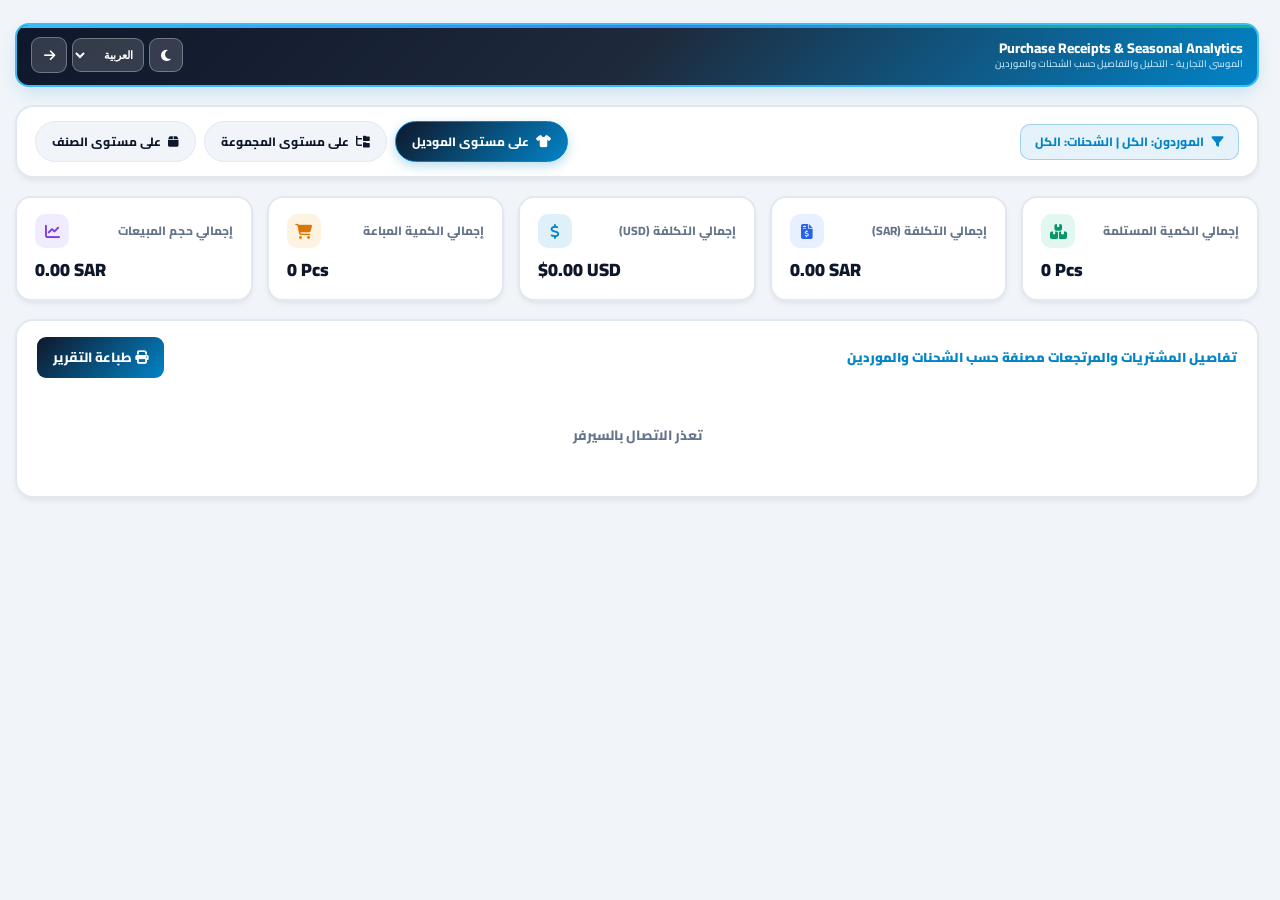
<file: purchases-analytics.html>
<!DOCTYPE html>
<html lang="ar" dir="rtl" id="htmlRoot">
<head>
    <link rel="manifest" href="./manifest.json">
    <meta charset="UTF-8">
    <meta name="viewport" content="width=device-width, initial-scale=1.0, maximum-scale=1.0, user-scalable=no">
    <title data-i18n="page_title">تحليل الشحنات والمشتريات - الموسى التجارية</title>
    <link href="https://fonts.googleapis.com/css2?family=Cairo:wght@400;600;700;800;900&display=swap" rel="stylesheet">
    <link rel="stylesheet" href="https://cdnjs.cloudflare.com/ajax/libs/font-awesome/6.4.0/css/all.min.css">
    <link rel="stylesheet" href="style.css?v=2026.32">

    <style>
        .main-container {
            width: 100%;
            max-width: 1380px;
            margin: 0 auto;
            padding: 0 15px;
        }

        header {
            display: flex !important;
            flex-direction: row !important;
            justify-content: space-between !important;
            align-items: center !important;
            flex-wrap: nowrap !important;
            gap: 6px !important;
            margin-bottom: 18px !important;
            padding: 12px 14px !important;
            background: linear-gradient(135deg, #0f172a 0%, #1e293b 50%, #0284c7 100%) !important;
            color: #ffffff !important;
            border-radius: 14px !important;
            box-shadow: 0 8px 20px -4px rgba(2, 132, 199, 0.2);
            border: 2px solid #38bdf8 !important;
            position: relative;
            overflow: hidden;
        }

        header::before {
            content: '';
            position: absolute;
            top: 0; left: 0; right: 0;
            height: 3px;
            background: linear-gradient(90deg, #38bdf8, #3b82f6, #10b981);
        }

        .header-title-box { flex: 1 1 auto !important; min-width: 0 !important; }
        .header-title-box h1 {
            font-size: 14px !important;
            color: #ffffff !important;
            font-weight: 800;
            white-space: nowrap !important;
            overflow: hidden !important;
            text-overflow: ellipsis !important;
            margin: 0 !important;
            line-height: 1.3;
        }
        .header-title-box p {
            font-size: 9.5px !important;
            color: #bae6fd !important;
            margin: 0 !important;
            font-weight: 600;
            white-space: nowrap !important;
            overflow: hidden !important;
            text-overflow: ellipsis !important;
        }

        .header-left-group {
            display: flex !important;
            align-items: center !important;
            gap: 5px !important;
            flex-shrink: 0 !important;
        }

        .action-btn-icon {
            background: rgba(255, 255, 255, 0.15) !important;
            border: 1.5px solid rgba(255, 255, 255, 0.3) !important;
            width: 34px !important;
            height: 34px !important;
            border-radius: 9px !important;
            cursor: pointer;
            font-size: 13px !important;
            color: #ffffff !important;
            text-decoration: none;
            display: flex !important;
            align-items: center !important;
            justify-content: center !important;
            transition: all 0.25s;
        }
        .action-btn-icon:hover {
            background: rgba(255, 255, 255, 0.28) !important;
            transform: translateY(-2px);
        }

        .lang-select {
            background: rgba(255, 255, 255, 0.15) !important;
            border: 1.5px solid rgba(255, 255, 255, 0.3) !important;
            padding: 0 6px !important;
            border-radius: 9px !important;
            font-size: 10.5px !important;
            font-weight: 700;
            cursor: pointer;
            color: #ffffff !important;
            outline: none;
            height: 34px !important;
        }
        .lang-select option { background: #1e293b; color: #ffffff; }

        .filter-bar {
            background: var(--bg-card);
            border: 2px solid var(--border);
            border-radius: 18px;
            padding: 14px 18px;
            margin-bottom: 18px;
            box-shadow: var(--shadow);
            display: flex;
            gap: 12px;
            align-items: center;
            justify-content: space-between;
            flex-wrap: wrap;
        }

        .info-pill-box {
            font-size: 12px;
            font-weight: 800;
            color: #0284c7;
            background: rgba(2, 132, 199, 0.1);
            padding: 8px 14px;
            border-radius: 10px;
            border: 1.5px solid rgba(2, 132, 199, 0.3);
            display: flex;
            align-items: center;
            gap: 8px;
        }

        .view-tabs {
            display: flex;
            gap: 8px;
            flex-wrap: wrap;
            align-items: center;
        }

        .view-tab-btn {
            border: 1.5px solid var(--border);
            background: var(--bg-body);
            color: var(--text-main);
            padding: 8px 16px;
            border-radius: 50px;
            font-family: 'Cairo', sans-serif;
            font-size: 12px;
            font-weight: 800;
            cursor: pointer;
            display: inline-flex;
            align-items: center;
            gap: 7px;
            transition: all 0.2s ease;
        }
        .view-tab-btn:hover { border-color: #0284c7; transform: translateY(-1px); }
        .view-tab-btn.active {
            background: linear-gradient(135deg, #0f172a 0%, #0284c7 100%);
            color: #ffffff;
            border-color: #0284c7;
            box-shadow: 0 4px 12px rgba(2, 132, 199, 0.28);
        }

        .kpi-grid {
            display: grid;
            grid-template-columns: repeat(auto-fit, minmax(200px, 1fr));
            gap: 14px;
            margin-bottom: 18px;
        }
        .kpi-card {
            background: var(--bg-card);
            border: 2px solid var(--border);
            border-radius: 16px;
            padding: 16px 18px;
            box-shadow: var(--shadow);
            display: flex;
            flex-direction: column;
            justify-content: space-between;
        }
        .kpi-top { display: flex; justify-content: space-between; align-items: center; margin-bottom: 8px; }
        .kpi-title { font-size: 12px; font-weight: 800; color: var(--text-muted); }
        .kpi-icon { width: 34px; height: 34px; border-radius: 10px; display: flex; align-items: center; justify-content: center; font-size: 15px; }
        .kpi-value { font-size: 18px; font-weight: 900; color: var(--text-main); direction: ltr; text-align: inherit; }

        .table-wrapper {
            background: var(--bg-card);
            border: 2px solid var(--border);
            border-radius: 18px;
            padding: 16px;
            box-shadow: var(--shadow);
            overflow-x: auto;
            margin-bottom: 30px;
        }

        /* مربعات المستندات وزر الكل */
        .doc-cards-grid {
            display: flex;
            flex-wrap: wrap;
            gap: 10px;
            margin-bottom: 16px;
            align-items: stretch;
        }
        .doc-all-card {
            background: var(--bg-body);
            border: 1.5px solid var(--border);
            border-radius: 11px;
            padding: 9px 16px;
            cursor: pointer;
            transition: all 0.2s ease;
            display: flex;
            align-items: center;
            justify-content: center;
            gap: 8px;
            font-size: 12.5px;
            font-weight: 900;
            color: var(--text-main);
        }
        .doc-all-card:hover {
            border-color: #0284c7;
            transform: translateY(-2px);
        }
        .doc-all-card.active-doc {
            background: linear-gradient(135deg, #0f172a 0%, #0284c7 100%);
            color: #ffffff;
            border-color: #0284c7;
            box-shadow: 0 4px 10px rgba(2, 132, 199, 0.22);
        }

        .doc-mini-card {
            background: var(--bg-body);
            border: 1.5px solid var(--border);
            border-radius: 11px;
            padding: 9px 13px;
            min-width: 175px;
            cursor: pointer;
            transition: all 0.2s ease;
            display: flex;
            flex-direction: column;
            gap: 4px;
        }
        .doc-mini-card:hover {
            border-color: #0284c7;
            transform: translateY(-2px);
        }
        .doc-mini-card.active-doc {
            border-color: #0284c7;
            background: rgba(2, 132, 199, 0.12);
            box-shadow: 0 4px 10px rgba(2, 132, 199, 0.18);
        }
        .doc-mini-card.is-return-card {
            border-color: rgba(220, 38, 38, 0.45);
            background: rgba(239, 68, 68, 0.05);
        }
        .doc-mini-card.is-return-card.active-doc {
            border-color: #dc2626;
            background: rgba(239, 68, 68, 0.14);
        }
        .doc-card-id {
            font-size: 12px;
            font-weight: 900;
            color: var(--text-main);
        }
        .doc-card-meta {
            display: flex;
            align-items: center;
            justify-content: space-between;
            gap: 8px;
            font-size: 11px;
            font-weight: 800;
            color: var(--text-muted);
        }

        /* شريط التابات السفلي: الكل + اسم كل مستند */
        .doc-filter-tabs {
            display: flex;
            flex-wrap: wrap;
            gap: 8px;
            margin-top: 16px;
            padding-top: 14px;
            border-top: 1.5px solid var(--border);
            align-items: center;
        }
        .doc-tab-pill {
            border: 1.5px solid var(--border);
            background: var(--bg-body);
            color: var(--text-main);
            padding: 7px 14px;
            border-radius: 10px;
            font-family: 'Cairo', sans-serif;
            font-size: 11.5px;
            font-weight: 850;
            cursor: pointer;
            display: inline-flex;
            align-items: center;
            gap: 6px;
            transition: all 0.2s ease;
        }
        .doc-tab-pill:hover { border-color: #0284c7; }
        .doc-tab-pill.active {
            background: linear-gradient(135deg, #0f172a 0%, #0284c7 100%);
            color: #ffffff;
            border-color: #0284c7;
        }
        .doc-tab-pill.return-tab:not(.active) {
            border-color: rgba(220, 38, 38, 0.45);
            color: #dc2626;
        }

        .badge-type-purchase {
            background: rgba(16, 185, 129, 0.15);
            color: #059669;
            padding: 2px 7px;
            border-radius: 6px;
            font-size: 10px;
            font-weight: 900;
        }
        .badge-type-return {
            background: rgba(239, 68, 68, 0.15);
            color: #dc2626;
            padding: 2px 7px;
            border-radius: 6px;
            font-size: 10px;
            font-weight: 900;
        }

        .report-table { width: 100%; border-collapse: collapse; font-size: 12.5px; min-width: 900px; margin-top: 8px; }
        .report-table th, .report-table td { padding: 11px 14px; border-bottom: 1.5px solid var(--border); text-align: start; color: var(--text-main); }
        .report-table th { background: var(--bg-body); font-weight: 850; color: var(--text-muted); }

        .return-item-row {
            background: rgba(239, 68, 68, 0.05) !important;
        }

        .badge-return-tag {
            background: rgba(239, 68, 68, 0.14);
            color: #dc2626;
            padding: 2px 8px;
            border-radius: 6px;
            font-size: 10.5px;
            font-weight: 850;
            border: 1px solid rgba(239, 68, 68, 0.3);
            margin-inline-start: 6px;
            display: inline-flex;
            align-items: center;
            gap: 4px;
        }

        .supplier-subtotal-row {
            background: rgba(16, 185, 129, 0.08) !important;
            font-weight: 900 !important;
            color: #059669 !important;
            border-bottom: 2px solid #10b981 !important;
        }

        .colins-net-card {
            margin-top: 18px;
            background: linear-gradient(135deg, rgba(2, 132, 199, 0.09) 0%, rgba(16, 185, 129, 0.12) 100%);
            border: 2px solid #0284c7;
            border-radius: 14px;
            padding: 14px 18px;
        }
        .colins-net-title {
            font-size: 14px;
            font-weight: 900;
            color: #0f172a;
            margin-bottom: 10px;
            display: flex;
            align-items: center;
            gap: 8px;
        }
        [data-theme="dark"] .colins-net-title { color: #e2e8f0; }

        .colins-net-grid {
            display: grid;
            grid-template-columns: repeat(auto-fit, minmax(180px, 1fr));
            gap: 10px;
        }
        .colins-net-box {
            background: var(--bg-card);
            border: 1.5px solid var(--border);
            border-radius: 10px;
            padding: 10px 12px;
        }
        .colins-net-lbl { font-size: 11px; font-weight: 800; color: var(--text-muted); }
        .colins-net-val { font-size: 15px; font-weight: 900; color: #0284c7; margin-top: 3px; direction: ltr; text-align: start; }

        .badge-qty {
            background: rgba(16, 185, 129, 0.15);
            color: #059669;
            padding: 4px 10px;
            border-radius: 8px;
            font-weight: 850;
            font-size: 11.5px;
            border: 1px solid rgba(16, 185, 129, 0.3);
            display: inline-block;
        }
        .badge-qty.negative {
            background: rgba(239, 68, 68, 0.14);
            color: #dc2626;
            border-color: rgba(239, 68, 68, 0.3);
        }
        .status-box { text-align: center; padding: 35px; color: var(--text-muted); font-size: 13.5px; font-weight: 800; }

        #pdfPrintContainer { display: none; }

        @media print {
            @page {
                size: A4 landscape;
                margin: 6mm 8mm 10mm 8mm;
                @bottom-right {
                    content: "صفحة " counter(page) " من " counter(pages);
                    font-family: 'Cairo', sans-serif;
                    font-size: 9px;
                    font-weight: 700;
                    color: #475569;
                }
                @bottom-left {
                    content: "شركة محمد عبد الله الموسى التجارية";
                    font-family: 'Cairo', sans-serif;
                    font-size: 9px;
                    font-weight: 700;
                    color: #475569;
                }
            }

            body { background: #ffffff !important; color: #0f172a !important; -webkit-print-color-adjust: exact !important; print-color-adjust: exact !important; margin: 0 !important; padding: 0 !important; }
            .main-container { display: none !important; }
            #pdfPrintContainer { display: block !important; width: 100% !important; font-family: 'Cairo', sans-serif !important; direction: rtl; }

            .pdf-header {
                display: flex;
                justify-content: space-between;
                align-items: center;
                border-bottom: 2px solid #1e293b;
                padding-bottom: 4px;
                margin-bottom: 6px;
                width: 100%;
            }
            .pdf-header-right { flex: 1.2; text-align: start; }
            .pdf-header-center { flex: 1; text-align: center; }
            .pdf-header-left { flex: 1.2; text-align: end; font-size: 9.5px; color: #334155; font-weight: 700; }

            .pdf-logo-img { height: 60px; width: auto; object-fit: contain; display: inline-block; }
            .pdf-report-title { font-size: 14px; font-weight: 900; color: #0f172a; margin: 0; }
            .pdf-report-subtitle { font-size: 9.5px; font-weight: 700; color: #334155; margin: 1px 0 0 0; }
            
            .pdf-kpi-row { display: flex; gap: 8px; margin-bottom: 6px; }
            .pdf-kpi-box {
                flex: 1;
                border: 1.5px solid #64748b;
                border-radius: 4px;
                padding: 4px 8px;
                background: #f8fafc !important;
            }
            .pdf-kpi-lbl { font-size: 8.5px; color: #475569; font-weight: 800; }
            .pdf-kpi-val { font-size: 11.5px; color: #0f172a; font-weight: 900; margin-top: 1px; }

            .pdf-table { width: 100%; border-collapse: collapse; font-size: 8.5px; margin-bottom: 6px; }
            
            .pdf-table th {
                background: #1e293b !important;
                color: #ffffff !important;
                font-weight: 800;
                padding: 4px 5px;
                border: 1px solid #1e293b;
                text-align: start;
            }
            .pdf-table td {
                padding: 3px 5px;
                border: 1px solid #94a3b8;
                color: #0f172a;
                font-weight: 700;
            }
            
            .pdf-group-card-header {
                background: #f1f5f9 !important;
                color: #0f172a !important;
                font-weight: 900 !important;
                font-size: 9px !important;
                padding: 4px 7px;
                border: 1px solid #64748b;
                text-align: right;
                margin-top: 6px;
            }

            .pdf-return-row td {
                background: #fef2f2 !important;
                color: #991b1b !important;
            }

            .pdf-doc-subtotal-row td {
                background: #f0f9ff !important;
                color: #0c4a6e !important;
                font-weight: 900 !important;
                border-top: 1.5px solid #0284c7 !important;
                border-bottom: 1.5px solid #0284c7 !important;
            }

            .pdf-subtotal-row td {
                background: #ecfdf5 !important;
                color: #064e3b !important;
                font-weight: 900 !important;
                border-top: 1.5px solid #059669 !important;
                border-bottom: 1.5px solid #059669 !important;
            }

            .pdf-colins-net-row td {
                background: #eff6ff !important;
                color: #1e3a8a !important;
                font-weight: 900 !important;
                font-size: 9.5px !important;
                border-top: 2px solid #0284c7 !important;
                border-bottom: 2px solid #0284c7 !important;
                padding: 5px 6px !important;
            }

            .pdf-grand-total-row td {
                background: #e2e8f0 !important;
                font-weight: 900 !important;
                font-size: 9.5px !important;
                color: #0f172a !important;
                border-top: 2px solid #0f172a !important;
                border-bottom: 2px solid #0f172a !important;
                padding: 5px 6px !important;
            }

            .pdf-signatures-section {
                display: flex;
                justify-content: space-between;
                margin-top: 12px;
                padding-top: 6px;
                border-top: 1.5px dashed #64748b;
                page-break-inside: avoid;
            }
            .pdf-sig-box { flex: 1; text-align: center; padding: 0 8px; }
            .pdf-sig-title { font-size: 10px; font-weight: 900; color: #0f172a; margin-bottom: 14px; }
            .pdf-sig-line { border-top: 1.5px solid #334155; width: 80%; margin: 0 auto; }
            .pdf-sig-name { font-size: 8px; color: #475569; margin-top: 2px; font-weight: 700; }
        }
    </style>
</head>
<body data-theme="light">

<div class="main-container">
    <header>
        <div class="header-title-box">
            <h1 data-i18n="header_title">Purchase Receipts & Seasonal Analytics</h1>
            <p data-i18n="header_subtitle">الموسى التجارية - التحليل والتفاصيل حسب الشحنات والموردين</p>
        </div>
        <div class="header-left-group">
            <button class="action-btn-icon" id="themeToggleBtn" onclick="toggleTheme()" title="تغيير المظهر">
                <i class="fa-solid fa-moon" id="themeIcon"></i>
            </button>
            <select id="langSelect" class="lang-select" onchange="changeLanguage(this.value)">
                <option value="ar">العربية</option>
                <option value="en">English</option>
            </select>
            <a href="purchases.html" class="action-btn-icon" title="الرجوع للقائمة">
                <i class="fa-solid fa-arrow-right"></i>
            </a>
        </div>
    </header>

    <div class="filter-bar">
        <div class="info-pill-box" id="infoPillsBox">
            <i class="fa-solid fa-filter"></i>
            <span id="headerFilterSummary">جاري تحميل الشحنات المحددة...</span>
        </div>

        <div class="view-tabs">
            <button class="view-tab-btn active" data-view="variants" onclick="changeViewType('variants')">
                <i class="fa-solid fa-shirt"></i>
                <span data-i18n="opt_model">على مستوى الموديل</span>
            </button>
            <button class="view-tab-btn" data-view="groups" onclick="changeViewType('groups')">
                <i class="fa-solid fa-folder-tree"></i>
                <span data-i18n="opt_group">على مستوى المجموعة</span>
            </button>
            <button class="view-tab-btn" data-view="items" onclick="changeViewType('items')">
                <i class="fa-solid fa-box"></i>
                <span data-i18n="opt_item">على مستوى الصنف</span>
            </button>
        </div>
    </div>

    <!-- شبكة الإجماليات -->
    <div class="kpi-grid" id="kpiGrid">
        <div class="kpi-card">
            <div class="kpi-top">
                <span class="kpi-title" data-i18n="kpi_received">إجمالي الكمية المستلمة</span>
                <div class="kpi-icon" style="background: rgba(16, 185, 129, 0.12); color: #059669;">
                    <i class="fa-solid fa-boxes-stacked"></i>
                </div>
            </div>
            <div class="kpi-value" id="kpiReceived">0 Pcs</div>
        </div>

        <div class="kpi-card">
            <div class="kpi-top">
                <span class="kpi-title" data-i18n="kpi_cost_sar">إجمالي التكلفة (SAR)</span>
                <div class="kpi-icon" style="background: rgba(59, 130, 246, 0.12); color: #2563eb;">
                    <i class="fa-solid fa-file-invoice-dollar"></i>
                </div>
            </div>
            <div class="kpi-value" id="kpiCostSar">0.00 SAR</div>
        </div>

        <div class="kpi-card">
            <div class="kpi-top">
                <span class="kpi-title" data-i18n="kpi_cost_usd">إجمالي التكلفة (USD)</span>
                <div class="kpi-icon" style="background: rgba(2, 132, 199, 0.12); color: #0284c7;">
                    <i class="fa-solid fa-dollar-sign"></i>
                </div>
            </div>
            <div class="kpi-value" id="kpiCostUsd">$0.00 USD</div>
        </div>

        <div class="kpi-card">
            <div class="kpi-top">
                <span class="kpi-title" data-i18n="kpi_sold">إجمالي الكمية المباعة</span>
                <div class="kpi-icon" style="background: rgba(245, 158, 11, 0.12); color: #d97706;">
                    <i class="fa-solid fa-cart-shopping"></i>
                </div>
            </div>
            <div class="kpi-value" id="kpiSold">0 Pcs</div>
        </div>

        <div class="kpi-card">
            <div class="kpi-top">
                <span class="kpi-title" data-i18n="kpi_sales_vol">إجمالي حجم المبيعات</span>
                <div class="kpi-icon" style="background: rgba(139, 92, 246, 0.12); color: #7c3aed;">
                    <i class="fa-solid fa-chart-line"></i>
                </div>
            </div>
            <div class="kpi-value" id="kpiSalesVol">0.00 SAR</div>
        </div>
    </div>

    <!-- Table Section -->
    <div class="table-wrapper">
        <div style="display: flex; justify-content: space-between; align-items: center; margin-bottom: 12px; padding: 0 4px;">
            <span id="tableTitleSummary" style="font-size: 13px; font-weight: 900; color: #0284c7;">تفاصيل المشتريات والمرتجعات مصنفة حسب الشحنات والموردين</span>
            <button onclick="window.print()" style="background: linear-gradient(135deg, #0f172a 0%, #0284c7 100%); color: #fff; border: none; padding: 8px 16px; border-radius: 9px; font-family:'Cairo'; font-weight:800; cursor:pointer;">
                <i class="fa-solid fa-print"></i> <span id="printBtnLabel">طباعة التقرير</span>
            </button>
        </div>

        <div class="status-box" id="statusBox" data-i18n="status_loading">جاري جلب تفاصيل الشحنات والموردين من السيرفر...</div>
        
        <div id="shipmentDocsHeaderArea"></div>
        <div id="dynamicContentContainer"></div>
        <div id="colinsNetSummaryContainer"></div>
        <div id="docFilterTabsContainer"></div>
    </div>
</div>

<!-- حاوية الطباعة -->
<div id="pdfPrintContainer"></div>

<script>
    const translations = {
        ar: {
            page_title: "تحليل الشحنات والمشتريات - الموسى التجارية",
            header_title: "Purchase Receipts & Seasonal Analytics",
            header_subtitle: "الموسى التجارية - التحليل والتفاصيل حسب الشحنات والموردين",
            opt_model: "على مستوى الموديل",
            opt_group: "على مستوى المجموعة",
            opt_item: "على مستوى الصنف",
            kpi_received: "إجمالي الكمية المستلمة",
            kpi_cost_sar: "إجمالي التكلفة (SAR)",
            kpi_cost_usd: "إجمالي التكلفة (USD)",
            kpi_sold: "إجمالي الكمية المباعة",
            kpi_sales_vol: "إجمالي حجم المبيعات",
            status_loading: "جاري جلب تفاصيل الشحنات والموردين من السيرفر...",
            no_records: "لا توجد بيانات مسجلة لهذه الشحنات بالفلتر المحدد",
            error_server: "فشل جلب البيانات التفصيلية من السيرفر",
            error_connection: "تعذر الاتصال بالسيرفر",
            th_code: "الكود / المعرف",
            th_name: "الاسم / الوصف / المجموعة",
            th_received: "المستلم (Received)",
            th_cost_sar: "التكلفة (SAR)",
            th_cost_usd: "التكلفة (USD)",
            th_landed: "التكلفة النهائية (بعد الشحن)",
            th_sold: "المباع (Sold)",
            th_pct: "نسبة التصريف",
            th_sales_vol: "حجم المبيعات",
            pdf_report_title: "تقرير مشتريات ومرتجعات الموردين والشحنات",
            pdf_print_date: "تاريخ الطباعة:",
            sig_exec_mgr: "المدير التنفيذي",
            sig_acc_mgr: "مدير الحسابات",
            sig_sys_admin: "مسؤول النظام",
            sig_gen_mgr: "المدير العام",
            pdf_total_row: "الإجمالي العام",
            doc_total_label: "إجمالي المستند",
            supplier_total_label: "إجمالي المورد: ",
            return_badge: "Return",
            purchase_badge: "Purchase",
            colins_net_title: "صافي شحنة Colins (بعد المرتجعات)",
            colins_net_pdf_label: "صافي شحنة Colins (بعد المرتجعات):",
            all_docs_tab: "الكل",
            print_all_btn: "طباعة الكل",
            print_single_btn: "طباعة المستند المحدد"
        },
        en: {
            page_title: "Purchase & Shipment Analytics - Almoosa Trading",
            header_title: "Purchase Receipts & Seasonal Analytics",
            header_subtitle: "Almoosa Trading - Shipment & Supplier Breakdown",
            opt_model: "By Model",
            opt_group: "By Group",
            opt_item: "By Item",
            kpi_received: "Total Received Qty",
            kpi_cost_sar: "Total Cost (SAR)",
            kpi_cost_usd: "Total Cost (USD)",
            kpi_sold: "Total Sold Qty",
            kpi_sales_vol: "Total Sales Volume",
            status_loading: "Loading shipment details from server...",
            no_records: "No records found for these shipments",
            error_server: "Failed to fetch detailed data from server",
            error_connection: "Server connection error",
            th_code: "Code",
            th_name: "Name / Group",
            th_received: "Received Qty",
            th_cost_sar: "Cost (SAR)",
            th_cost_usd: "Cost (USD)",
            th_landed: "Final Cost (Landed)",
            th_sold: "Sold Qty",
            th_pct: "Sell-Through %",
            th_sales_vol: "Sales Volume",
            pdf_report_title: "Supplier & Shipment Purchases & Returns Report",
            pdf_print_date: "Print Date:",
            sig_exec_mgr: "Executive Manager",
            sig_acc_mgr: "Accounting Manager",
            sig_sys_admin: "System Administrator",
            sig_gen_mgr: "General Manager",
            pdf_total_row: "Grand Total",
            doc_total_label: "Document Total",
            supplier_total_label: "Supplier Total: ",
            return_badge: "Return",
            purchase_badge: "Purchase",
            colins_net_title: "Net Colins Shipment (After Returns)",
            colins_net_pdf_label: "Net Colins Shipment (After Returns):",
            all_docs_tab: "ALL",
            print_all_btn: "Print All",
            print_single_btn: "Print Selected Doc"
        }
    };

    const CONFIG = {
        serverUrl: "https://87-237-225-155.nip.io",
        apiKey: "6f039a5a6130b79",
        apiSecret: "9e6d920a8fda252"
    };

    const urlParams = new URLSearchParams(window.location.search);
    const shipmentsParam = urlParams.get('shipment') || '';
    const suppliersParam = urlParams.get('supplier') || '';
    const brandParam = urlParams.get('brand') || '';
    const seasonParam = urlParams.get('season') || 'all';
    let currentViewType = urlParams.get('view_type') || 'variants';
    let selectedDocKey = 'ALL';

    let currentLang = localStorage.getItem('app_lang') || 'ar';
    let rawAnalyticsData = [];

    function isColinsRecord(item) {
        const b = (item.brand || '').toLowerCase();
        const s = (item.supplier || '').toLowerCase();
        const sc = (item.supplier_code || '').toLowerCase();
        return b.includes('colins') || s.includes('colins') || sc.includes('colins');
    }

    function isReturnItem(item) {
        return item.is_return === 1 || item.is_return === true || parseFloat(item.received_qty || 0) < 0;
    }

    function getDocKey(item) {
        const retFlag = isReturnItem(item) ? 'RET' : 'PUR';
        return `${item.receipt_id || 'DOC'}|${retFlag}`;
    }

    document.addEventListener('DOMContentLoaded', () => {
        setLanguage(currentLang);
        const savedTheme = localStorage.getItem('app_theme') || 'light';
        document.documentElement.setAttribute('data-theme', savedTheme);
        document.body.setAttribute('data-theme', savedTheme);
        document.getElementById('themeIcon').className = savedTheme === 'dark' ? 'fa-solid fa-sun' : 'fa-solid fa-moon';
        
        document.querySelectorAll('.view-tab-btn').forEach(btn => {
            btn.classList.toggle('active', btn.getAttribute('data-view') === currentViewType);
        });

        const headerSummaryText = `الموردون: ${suppliersParam || 'الكل'} | الشحنات: ${shipmentsParam || 'الكل'}`;
        document.getElementById('headerFilterSummary').textContent = headerSummaryText;

        fetchAnalyticsData();
    });

    function changeViewType(viewType) {
        currentViewType = viewType;
        document.querySelectorAll('.view-tab-btn').forEach(btn => {
            btn.classList.toggle('active', btn.getAttribute('data-view') === viewType);
        });
        fetchAnalyticsData();
    }

    function selectDocumentTab(docKey) {
        selectedDocKey = docKey;
        renderView();
    }

    async function fetchAnalyticsData() {
        const statusBox = document.getElementById('statusBox');
        
        statusBox.style.display = 'block';
        statusBox.style.visibility = 'visible';
        statusBox.textContent = translations[currentLang].status_loading;
        document.getElementById('shipmentDocsHeaderArea').innerHTML = '';
        document.getElementById('dynamicContentContainer').innerHTML = '';
        document.getElementById('colinsNetSummaryContainer').innerHTML = '';
        document.getElementById('docFilterTabsContainer').innerHTML = '';

        try {
            const endpoint = `${CONFIG.serverUrl}/api/method/get_shipment_breakdown`;
            const response = await fetch(endpoint, {
                method: "POST",
                headers: {
                    "Content-Type": "application/json",
                    "Authorization": `token ${CONFIG.apiKey}:${CONFIG.apiSecret}`
                },
                body: JSON.stringify({
                    shipments: shipmentsParam,
                    supplier: suppliersParam,
                    brand: brandParam,
                    season: seasonParam,
                    view_type: currentViewType
                })
            });

            if (response.ok) {
                const json = await response.json();
                rawAnalyticsData = json.message || [];
                selectedDocKey = 'ALL';
                renderView();
            } else {
                statusBox.textContent = translations[currentLang].error_server;
            }
        } catch (err) {
            console.error(err);
            statusBox.textContent = translations[currentLang].error_connection;
        }
    }

    function renderView() {
        const statusBox = document.getElementById('statusBox');
        const headerArea = document.getElementById('shipmentDocsHeaderArea');
        const container = document.getElementById('dynamicContentContainer');
        const colinsContainer = document.getElementById('colinsNetSummaryContainer');
        const tabsContainer = document.getElementById('docFilterTabsContainer');
        const printBtnLabel = document.getElementById('printBtnLabel');
        const t = translations[currentLang];

        if (rawAnalyticsData.length === 0) {
            headerArea.innerHTML = '';
            container.innerHTML = '';
            colinsContainer.innerHTML = '';
            tabsContainer.innerHTML = '';
            statusBox.style.display = 'block';
            statusBox.textContent = t.no_records;
            return;
        }

        statusBox.style.display = 'none';

        const docsMap = {};
        const masterShipmentsSet = new Set();

        rawAnalyticsData.forEach(r => {
            if (r.shipment_number) masterShipmentsSet.add(r.shipment_number);

            const dKey = getDocKey(r);
            if (!docsMap[dKey]) {
                docsMap[dKey] = {
                    key: dKey,
                    receipt_id: r.receipt_id || '-',
                    shipment_number: r.shipment_number || '-',
                    supplier: r.supplier || '-',
                    posting_date: r.posting_date || '-',
                    isReturn: isReturnItem(r)
                };
            }
        });

        const docsList = Object.values(docsMap);
        if (selectedDocKey !== 'ALL' && !docsMap[selectedDocKey]) {
            selectedDocKey = 'ALL';
        }

        if (printBtnLabel) {
            printBtnLabel.textContent = selectedDocKey === 'ALL' ? t.print_all_btn : `${t.print_single_btn} (${docsMap[selectedDocKey].receipt_id})`;
        }

        const activeData = selectedDocKey === 'ALL'
            ? rawAnalyticsData
            : rawAnalyticsData.filter(r => getDocKey(r) === selectedDocKey);

        const masterShipLabel = Array.from(masterShipmentsSet).join(' , ') || '-';

        // زر "الكل" بجانب مربعات المستندات
        let docCardsHtml = `
            <div class="doc-all-card ${selectedDocKey === 'ALL' ? 'active-doc' : ''}" onclick="selectDocumentTab('ALL')">
                <i class="fa-solid fa-layer-group"></i>
                <span>${t.all_docs_tab}</span>
            </div>
        `;

        docsList.forEach(d => {
            const isActive = selectedDocKey === d.key;
            const typeBadge = d.isReturn
                ? `<span class="badge-type-return">${t.return_badge}</span>`
                : `<span class="badge-type-purchase">${t.purchase_badge}</span>`;

            docCardsHtml += `
                <div class="doc-mini-card ${isActive ? 'active-doc' : ''} ${d.isReturn ? 'is-return-card' : ''}" onclick="selectDocumentTab('${d.key.replace(/'/g, "\\'")}')">
                    <div class="doc-card-id"><i class="fa-regular fa-file-lines"></i> ${d.receipt_id}</div>
                    <div class="doc-card-meta">
                        <span><i class="fa-regular fa-calendar"></i> ${d.posting_date}</span>
                        ${typeBadge}
                    </div>
                </div>
            `;
        });

        headerArea.innerHTML = `<div class="doc-cards-grid">${docCardsHtml}</div>`;

        let totalRec = 0, totalCostSar = 0, totalCostUsd = 0, totalLanded = 0, totalSold = 0, totalSalesVol = 0;
        let colinsRec = 0, colinsCostSar = 0, colinsCostUsd = 0, colinsLanded = 0;
        let hasColins = false;

        activeData.forEach(r => {
            const rec = parseFloat(r.received_qty || 0);
            const costSar = parseFloat(r.cost || 0);
            const costUsd = parseFloat(r.cost_usd || 0);
            const landed = parseFloat(r.landed_cost_total || 0);
            const sold = parseFloat(r.sold_qty || 0);
            const sVol = parseFloat(r.sales_vol || 0);

            totalRec += rec;
            totalCostSar += costSar;
            totalCostUsd += costUsd;
            totalLanded += landed;
            totalSold += sold;
            totalSalesVol += sVol;

            if (isColinsRecord(r)) {
                hasColins = true;
                colinsRec += rec;
                colinsCostSar += costSar;
                colinsCostUsd += costUsd;
                colinsLanded += landed;
            }
        });

        document.getElementById('kpiReceived').textContent = `${totalRec.toLocaleString('en-US')} Pcs`;
        document.getElementById('kpiCostSar').textContent = `${totalCostSar.toLocaleString('en-US', {minimumFractionDigits: 2, maximumFractionDigits: 2})} SAR`;
        document.getElementById('kpiCostUsd').textContent = `$${totalCostUsd.toLocaleString('en-US', {minimumFractionDigits: 2, maximumFractionDigits: 2})} USD`;
        document.getElementById('kpiSold').textContent = `${totalSold.toLocaleString('en-US')} Pcs`;
        document.getElementById('kpiSalesVol').textContent = `${totalSalesVol.toLocaleString('en-US', {minimumFractionDigits: 2, maximumFractionDigits: 2})} SAR`;

        const groupedByShipment = {};
        activeData.forEach(r => {
            const retFlag = isReturnItem(r) ? 'RET' : 'REC';
            const groupKey = `${r.shipment_number || 'بدون شحنة'}|${r.supplier || 'بدون مورد'}|${r.receipt_id || ''}|${r.posting_date || ''}|${retFlag}`;
            if (!groupedByShipment[groupKey]) {
                groupedByShipment[groupKey] = {
                    shipment: r.shipment_number || 'بدون شحنة',
                    supplier: r.supplier || 'بدون مورد',
                    receipt: r.receipt_id || '',
                    date: r.posting_date || '',
                    isReturn: isReturnItem(r),
                    items: []
                };
            }
            groupedByShipment[groupKey].items.push(r);
        });

        const groupedBySupplier = {};
        Object.values(groupedByShipment).forEach(group => {
            const supName = group.supplier;
            if (!groupedBySupplier[supName]) {
                groupedBySupplier[supName] = [];
            }
            groupedBySupplier[supName].push(group);
        });

        const codeHeaderTitle = currentViewType === 'variants' ? "رقم الموديل (Model Code)" : (currentViewType === 'groups' ? "المجموعة (Group)" : "كود الصنف (Item Code)");
        const nameHeaderTitle = currentViewType === 'variants' ? "المجموعة / الوصف" : (currentViewType === 'groups' ? "البراند / الوصف" : "اسم الصنف");

        container.innerHTML = '';
        let pdfTableContentHTML = '';

        Object.keys(groupedBySupplier).forEach(supplierName => {
            const supplierShipments = groupedBySupplier[supplierName];
            
            let supRec = 0, supCostSar = 0, supCostUsd = 0, supLanded = 0, supSold = 0, supSalesVol = 0;

            supplierShipments.forEach(group => {
                group.items.forEach(item => {
                    supRec += parseFloat(item.received_qty || 0);
                    supCostSar += parseFloat(item.cost || 0);
                    supCostUsd += parseFloat(item.cost_usd || 0);
                    supLanded += parseFloat(item.landed_cost_total || 0);
                    supSold += parseFloat(item.sold_qty || 0);
                    supSalesVol += parseFloat(item.sales_vol || 0);
                });
            });
            const supPct = supRec > 0 ? Math.min(100, Math.round((supSold / supRec) * 100)) : 0;

            let tableHTML = `
                <table class="report-table">
                    <thead>
                        <tr>
                            <th>${codeHeaderTitle}</th>
                            <th>${nameHeaderTitle}</th>
                            <th>${t.th_received}</th>
                            <th>${t.th_cost_sar}</th>
                            <th>${t.th_cost_usd}</th>
                            <th>${t.th_landed}</th>
                            <th>${t.th_sold}</th>
                            <th>${t.th_pct}</th>
                            <th>${t.th_sales_vol}</th>
                        </tr>
                    </thead>
                    <tbody>
            `;

            supplierShipments.forEach(group => {
                const docTypeText = group.isReturn ? t.return_badge : t.purchase_badge;
                let docRec = 0, docCostUsd = 0, docCostSar = 0, docLanded = 0;

                pdfTableContentHTML += `
                    <tr>
                        <td colspan="6" class="pdf-group-card-header">
                            <strong>السند:</strong> ${group.receipt || '-'} [${docTypeText}] &nbsp;|&nbsp; 
                            <strong>المورد:</strong> ${group.supplier} &nbsp;|&nbsp; 
                            <strong>التاريخ:</strong> ${group.date || '-'}
                        </td>
                    </tr>
                `;

                group.items.forEach(item => {
                    const rec = parseFloat(item.received_qty || 0);
                    const costSar = parseFloat(item.cost || 0);
                    const costUsd = parseFloat(item.cost_usd || 0);
                    const landed = parseFloat(item.landed_cost_total || 0);
                    const sold = parseFloat(item.sold_qty || 0);
                    const sVol = parseFloat(item.sales_vol || 0);
                    const pct = rec > 0 ? Math.min(100, Math.round((sold / rec) * 100)) : 0;
                    const barColor = pct >= 70 ? '#10b981' : (pct >= 40 ? '#f59e0b' : '#ef4444');
                    const rowIsReturn = isReturnItem(item);
                    const qtyClass = rec < 0 ? 'badge-qty negative' : 'badge-qty';

                    docRec += rec;
                    docCostUsd += costUsd;
                    docCostSar += costSar;
                    docLanded += landed;

                    tableHTML += `
                        <tr class="${rowIsReturn ? 'return-item-row' : ''}">
                            <td><strong>${item.code || '-'}</strong> ${rowIsReturn ? `<span class="badge-return-tag">${t.return_badge}</span>` : ''}</td>
                            <td>${item.name || '-'}</td>
                            <td><span class="${qtyClass}">${rec.toLocaleString('en-US')} Pcs</span></td>
                            <td><strong style="${costSar < 0 ? 'color:#dc2626;' : ''}">${costSar.toLocaleString('en-US', {minimumFractionDigits: 2})} SAR</strong></td>
                            <td><strong style="color:${costUsd < 0 ? '#dc2626' : '#0284c7'};">$${costUsd.toLocaleString('en-US', {minimumFractionDigits: 2})} USD</strong></td>
                            <td><strong style="color:${landed < 0 ? '#dc2626' : '#059669'};">${landed.toLocaleString('en-US', {minimumFractionDigits: 2})} SAR</strong></td>
                            <td>${sold.toLocaleString('en-US')} Pcs</td>
                            <td><div style="font-weight:800; color:${barColor};">${pct}%</div></td>
                            <td><strong style="color: #7c3aed;">${sVol.toLocaleString('en-US', {minimumFractionDigits: 2})} SAR</strong></td>
                        </tr>
                    `;

                    pdfTableContentHTML += `
                        <tr class="${rowIsReturn ? 'pdf-return-row' : ''}">
                            <td><strong>${item.code || '-'}</strong> ${rowIsReturn ? `(${t.return_badge})` : ''}</td>
                            <td>${item.name || '-'}</td>
                            <td>${rec.toLocaleString('en-US')} Pcs</td>
                            <td>$${costUsd.toLocaleString('en-US', {minimumFractionDigits: 2})} USD</td>
                            <td>${costSar.toLocaleString('en-US', {minimumFractionDigits: 2})} SAR</td>
                            <td><strong>${landed.toLocaleString('en-US', {minimumFractionDigits: 2})} SAR</strong></td>
                        </tr>
                    `;
                });

                pdfTableContentHTML += `
                    <tr class="pdf-doc-subtotal-row">
                        <td colspan="2" style="text-align:end;">${t.doc_total_label} (${group.receipt || group.shipment}):</td>
                        <td>${docRec.toLocaleString('en-US')} Pcs</td>
                        <td>$${docCostUsd.toLocaleString('en-US', {minimumFractionDigits: 2})} USD</td>
                        <td>${docCostSar.toLocaleString('en-US', {minimumFractionDigits: 2})} SAR</td>
                        <td>${docLanded.toLocaleString('en-US', {minimumFractionDigits: 2})} SAR</td>
                    </tr>
                `;
            });

            tableHTML += `
                    <tr class="supplier-subtotal-row">
                        <td colspan="2" style="text-align:end;">${t.supplier_total_label} ${supplierName}:</td>
                        <td>${supRec.toLocaleString('en-US')} Pcs</td>
                        <td>${supCostSar.toLocaleString('en-US', {minimumFractionDigits: 2})} SAR</td>
                        <td>$${supCostUsd.toLocaleString('en-US', {minimumFractionDigits: 2})} USD</td>
                        <td>${supLanded.toLocaleString('en-US', {minimumFractionDigits: 2})} SAR</td>
                        <td>${supSold.toLocaleString('en-US')} Pcs</td>
                        <td>${supPct}%</td>
                        <td>${supSalesVol.toLocaleString('en-US', {minimumFractionDigits: 2})} SAR</td>
                    </tr>
                </tbody>
            </table>
            `;

            container.innerHTML += tableHTML;

            pdfTableContentHTML += `
                <tr class="pdf-subtotal-row">
                    <td colspan="2" style="text-align:end;">${t.supplier_total_label} ${supplierName}:</td>
                    <td>${supRec.toLocaleString('en-US')} Pcs</td>
                    <td>$${supCostUsd.toLocaleString('en-US', {minimumFractionDigits: 2})} USD</td>
                    <td>${supCostSar.toLocaleString('en-US', {minimumFractionDigits: 2})} SAR</td>
                    <td>${supLanded.toLocaleString('en-US', {minimumFractionDigits: 2})} SAR</td>
                </tr>
            `;
        });

        if (selectedDocKey === 'ALL' && hasColins) {
            colinsContainer.innerHTML = `
                <div class="colins-net-card">
                    <div class="colins-net-title">
                        <i class="fa-solid fa-scale-balanced" style="color:#0284c7;"></i>
                        <span>${t.colins_net_title}</span>
                    </div>
                    <div class="colins-net-grid">
                        <div class="colins-net-box">
                            <div class="colins-net-lbl">${t.th_received}</div>
                            <div class="colins-net-val">${colinsRec.toLocaleString('en-US')} Pcs</div>
                        </div>
                        <div class="colins-net-box">
                            <div class="colins-net-lbl">${t.th_cost_usd}</div>
                            <div class="colins-net-val">$${colinsCostUsd.toLocaleString('en-US', {minimumFractionDigits: 2, maximumFractionDigits: 2})} USD</div>
                        </div>
                        <div class="colins-net-box">
                            <div class="colins-net-lbl">${t.th_cost_sar}</div>
                            <div class="colins-net-val">${colinsCostSar.toLocaleString('en-US', {minimumFractionDigits: 2, maximumFractionDigits: 2})} SAR</div>
                        </div>
                        <div class="colins-net-box">
                            <div class="colins-net-lbl">${t.th_landed}</div>
                            <div class="colins-net-val" style="color:#059669;">${colinsLanded.toLocaleString('en-US', {minimumFractionDigits: 2, maximumFractionDigits: 2})} SAR</div>
                        </div>
                    </div>
                </div>
            `;

            pdfTableContentHTML += `
                <tr class="pdf-colins-net-row">
                    <td colspan="2" style="text-align:end;">${t.colins_net_pdf_label}</td>
                    <td>${colinsRec.toLocaleString('en-US')} Pcs</td>
                    <td>$${colinsCostUsd.toLocaleString('en-US', {minimumFractionDigits: 2, maximumFractionDigits: 2})} USD</td>
                    <td>${colinsCostSar.toLocaleString('en-US', {minimumFractionDigits: 2, maximumFractionDigits: 2})} SAR</td>
                    <td>${colinsLanded.toLocaleString('en-US', {minimumFractionDigits: 2, maximumFractionDigits: 2})} SAR</td>
                </tr>
            `;
        } else {
            colinsContainer.innerHTML = '';
        }

        // تابات الكل واسم كل مستند في الأسفل
        let bottomTabsHtml = `
            <button class="doc-tab-pill ${selectedDocKey === 'ALL' ? 'active' : ''}" onclick="selectDocumentTab('ALL')">
                <i class="fa-solid fa-layer-group"></i>
                <span>${t.all_docs_tab}</span>
            </button>
        `;
        docsList.forEach(d => {
            const isActive = selectedDocKey === d.key;
            bottomTabsHtml += `
                <button class="doc-tab-pill ${isActive ? 'active' : ''} ${d.isReturn ? 'return-tab' : ''}" onclick="selectDocumentTab('${d.key.replace(/'/g, "\\'")}')">
                    <i class="fa-regular fa-file-lines"></i>
                    <span>${d.receipt_id}</span>
                    <small>(${d.isReturn ? t.return_badge : t.purchase_badge})</small>
                </button>
            `;
        });
        tabsContainer.innerHTML = `<div class="doc-filter-tabs">${bottomTabsHtml}</div>`;

        pdfTableContentHTML += `
            <tr class="pdf-grand-total-row">
                <td colspan="2" style="text-align:end;">${t.pdf_total_row}:</td>
                <td>${totalRec.toLocaleString('en-US')} Pcs</td>
                <td>$${totalCostUsd.toLocaleString('en-US', {minimumFractionDigits: 2, maximumFractionDigits: 2})} USD</td>
                <td>${totalCostSar.toLocaleString('en-US', {minimumFractionDigits: 2, maximumFractionDigits: 2})} SAR</td>
                <td>${totalLanded.toLocaleString('en-US', {minimumFractionDigits: 2, maximumFractionDigits: 2})} SAR</td>
            </tr>
        `;

        const nowStr = new Date().toLocaleString(currentLang === 'ar' ? 'ar-SA' : 'en-US');
        const printSubtitleDoc = selectedDocKey === 'ALL'
            ? `الشحنة: ${masterShipLabel} (${t.all_docs_tab})`
            : `الشحنة: ${masterShipLabel} | المستند: ${docsMap[selectedDocKey].receipt_id} (${docsMap[selectedDocKey].isReturn ? t.return_badge : t.purchase_badge})`;

        const printContainer = document.getElementById('pdfPrintContainer');
        printContainer.innerHTML = `
            <div class="pdf-header">
                <div class="pdf-header-right">
                    <h2 class="pdf-report-title">${t.pdf_report_title}</h2>
                    <p class="pdf-report-subtitle">${printSubtitleDoc}</p>
                </div>
                <div class="pdf-header-center">
                    <img src="https://github.com/Almoosa-Trading/Almoosa-APP/blob/main/Almoosa%20App.png?raw=true" class="pdf-logo-img" alt="Almoosa Trading Logo" onerror="this.style.display='none'">
                </div>
                <div class="pdf-header-left">
                    <div>${t.pdf_print_date} ${nowStr}</div>
                </div>
            </div>

            <div class="pdf-kpi-row">
                <div class="pdf-kpi-box">
                    <div class="pdf-kpi-lbl">${t.kpi_received}</div>
                    <div class="pdf-kpi-val">${totalRec.toLocaleString('en-US')} Pcs</div>
                </div>
                <div class="pdf-kpi-box">
                    <div class="pdf-kpi-lbl">${t.kpi_cost_usd}</div>
                    <div class="pdf-kpi-val">$${totalCostUsd.toLocaleString('en-US', {minimumFractionDigits: 2, maximumFractionDigits: 2})} USD</div>
                </div>
                <div class="pdf-kpi-box">
                    <div class="pdf-kpi-lbl">${t.kpi_cost_sar}</div>
                    <div class="pdf-kpi-val">${totalCostSar.toLocaleString('en-US', {minimumFractionDigits: 2, maximumFractionDigits: 2})} SAR</div>
                </div>
                <div class="pdf-kpi-box">
                    <div class="pdf-kpi-lbl">${t.th_landed}</div>
                    <div class="pdf-kpi-val" style="color:#059669;">${totalLanded.toLocaleString('en-US', {minimumFractionDigits: 2, maximumFractionDigits: 2})} SAR</div>
                </div>
            </div>

            <table class="pdf-table">
                <thead>
                    <tr>
                        <th>${codeHeaderTitle}</th>
                        <th>${nameHeaderTitle}</th>
                        <th>${t.th_received}</th>
                        <th>${t.th_cost_usd}</th>
                        <th>${t.th_cost_sar}</th>
                        <th>${t.th_landed}</th>
                    </tr>
                </thead>
                <tbody>
                    ${pdfTableContentHTML}
                </tbody>
            </table>

            <div class="pdf-signatures-section">
                <div class="pdf-sig-box">
                    <div class="pdf-sig-title">${t.sig_exec_mgr}</div>
                    <div class="pdf-sig-line"></div>
                    <div class="pdf-sig-name">الاسم / التوقيع</div>
                </div>
                <div class="pdf-sig-box">
                    <div class="pdf-sig-title">${t.sig_acc_mgr}</div>
                    <div class="pdf-sig-line"></div>
                    <div class="pdf-sig-name">الاسم / التوقيع</div>
                </div>
                <div class="pdf-sig-box">
                    <div class="pdf-sig-title">${t.sig_sys_admin}</div>
                    <div class="pdf-sig-line"></div>
                    <div class="pdf-sig-name">الاسم / التوقيع</div>
                </div>
                <div class="pdf-sig-box">
                    <div class="pdf-sig-title">${t.sig_gen_mgr}</div>
                    <div class="pdf-sig-line"></div>
                    <div class="pdf-sig-name">الاسم / التوقيع</div>
                </div>
            </div>
        `;
    }

    function setLanguage(lang) {
        currentLang = lang;
        localStorage.setItem('app_lang', lang);
        const root = document.getElementById('htmlRoot');
        root.setAttribute('lang', lang);
        root.setAttribute('dir', (lang === 'ar') ? 'rtl' : 'ltr');
        
        const selectEl = document.getElementById('langSelect');
        if (selectEl) selectEl.value = lang;

        document.querySelectorAll('[data-i18n]').forEach(el => {
            const key = el.getAttribute('data-i18n');
            if (translations[lang] && translations[lang][key]) {
                el.textContent = translations[lang][key];
            }
        });
    }

    function changeLanguage(lang) {
        setLanguage(lang);
        renderView();
    }

    function toggleTheme() {
        const currentTheme = document.documentElement.getAttribute('data-theme') || 'light';
        const newTheme = currentTheme === 'dark' ? 'light' : 'dark';
        document.documentElement.setAttribute('data-theme', newTheme);
        document.body.setAttribute('data-theme', newTheme);
        localStorage.setItem('app_theme', newTheme);
        document.getElementById('themeIcon').className = newTheme === 'dark' ? 'fa-solid fa-sun' : 'fa-solid fa-moon';
    }
</script>

</body>
</html>
</file>
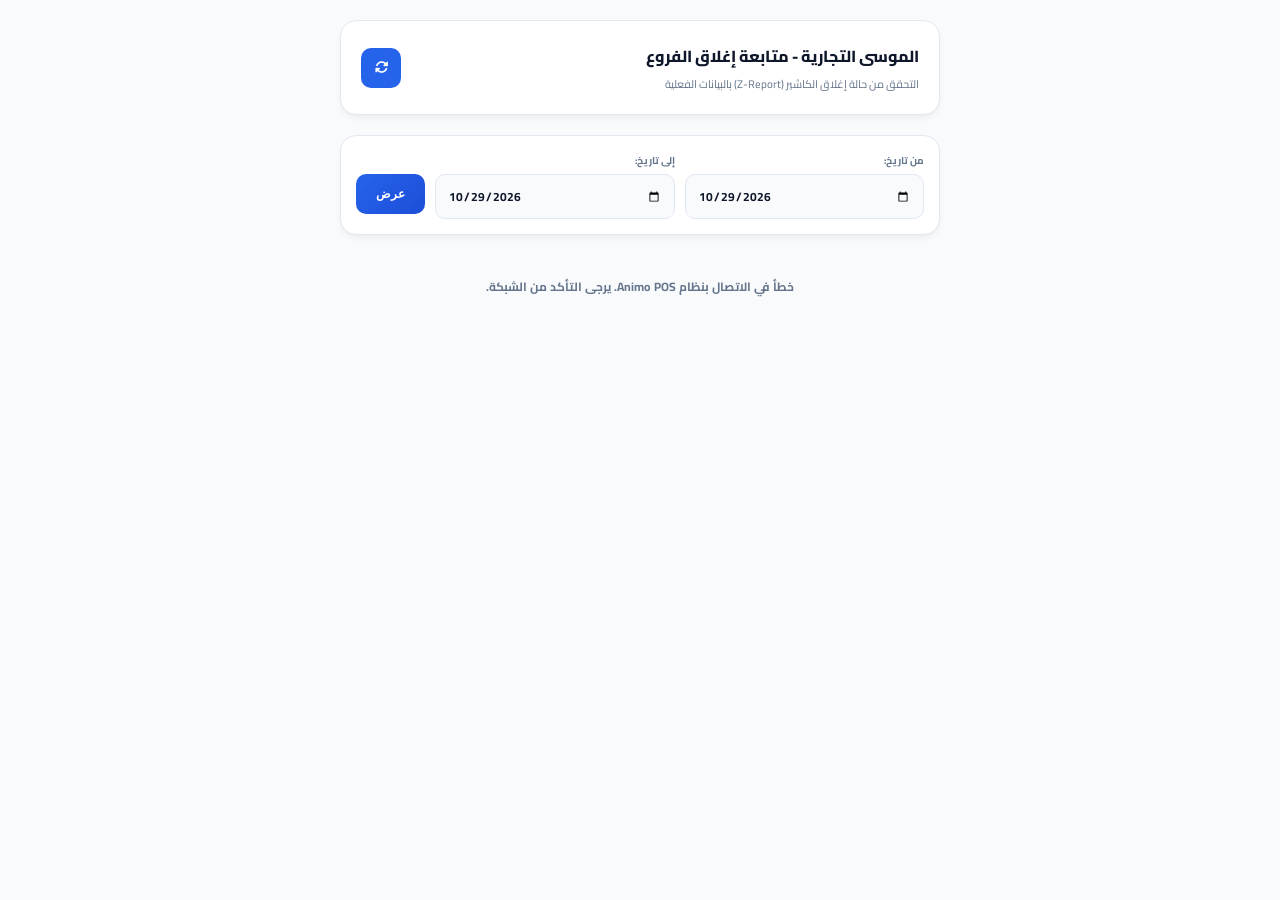
<file: test.html>
<!DOCTYPE html>
<html lang="ar" dir="rtl">
<head>
    <meta charset="UTF-8">
    <meta name="viewport" content="width=device-width, initial-scale=1.0">
    <title>متابعة إغلاق الفروع - Animo POS</title>
    <link href="https://fonts.googleapis.com/css2?family=Cairo:wght@400;600;700;800&display=swap" rel="stylesheet">
    <link rel="stylesheet" href="https://cdnjs.cloudflare.com/ajax/libs/font-awesome/6.4.0/css/all.min.css">
    
    <style>
        :root {
            --bg-body: #f8fafc;
            --bg-card: #ffffff;
            --text-main: #0f172a;
            --text-muted: #64748b;
            --border: #e2e8f0;
            --accent: #2563eb;
            --shadow: 0 4px 6px -1px rgba(0, 0, 0, 0.05);
            --radius: 16px;
        }

        body {
            font-family: 'Cairo', sans-serif;
            background-color: var(--bg-body);
            color: var(--text-main);
            margin: 0;
            padding: 20px;
        }

        .container {
            max-width: 600px;
            margin: 0 auto;
        }

        header {
            background: var(--bg-card);
            padding: 20px;
            border-radius: var(--radius);
            box-shadow: var(--shadow);
            border: 1px solid var(--border);
            margin-bottom: 20px;
            display: flex;
            justify-content: space-between;
            align-items: center;
        }

        header h1 {
            font-size: 16px;
            font-weight: 800;
            margin: 0;
        }

        header p {
            font-size: 11px;
            color: var(--text-muted);
            margin: 3px 0 0 0;
        }

        .filter-box {
            background: var(--bg-card);
            padding: 15px;
            border-radius: var(--radius);
            box-shadow: var(--shadow);
            border: 1px solid var(--border);
            margin-bottom: 20px;
            display: flex;
            gap: 10px;
            align-items: center;
        }

        .filter-group {
            flex: 1;
            display: flex;
            flex-direction: column;
            gap: 4px;
        }

        .filter-group label {
            font-size: 10px;
            font-weight: 700;
            color: var(--text-muted);
        }

        .filter-box input {
            padding: 9px 12px;
            border: 1px solid var(--border);
            border-radius: 10px;
            font-family: 'Cairo', sans-serif;
            font-size: 12px;
            font-weight: 700;
            outline: none;
            background: var(--bg-body);
            color: var(--text-main);
        }

        .filter-box button {
            background: linear-gradient(135deg, #2563eb 0%, #1d4ed8 100%);
            color: white;
            border: none;
            padding: 0 20px;
            height: 40px;
            margin-top: 17px;
            border-radius: 10px;
            font-weight: 800;
            font-size: 12px;
            cursor: pointer;
        }

        .branches-list {
            display: flex;
            flex-direction: column;
            gap: 12px;
        }

        .branch-closure-card {
            background: var(--bg-card);
            border-radius: var(--radius);
            padding: 16px;
            box-shadow: var(--shadow);
            border: 1px solid var(--border);
            display: flex;
            justify-content: space-between;
            align-items: center;
        }

        .branch-info h3 {
            font-size: 14px;
            font-weight: 800;
            margin: 0 0 5px 0;
        }

        .branch-info .details {
            font-size: 11px;
            color: var(--text-muted);
            font-weight: 600;
        }

        .status-badge {
            padding: 6px 12px;
            border-radius: 20px;
            font-size: 11px;
            font-weight: 800;
            display: flex;
            align-items: center;
            gap: 6px;
        }

        .status-badge.closed {
            background: rgba(16, 185, 129, 0.12);
            color: #10b981;
            border: 1px solid rgba(16, 185, 129, 0.25);
        }

        .status-badge.pending {
            background: rgba(239, 68, 68, 0.12);
            color: #ef4444;
            border: 1px solid rgba(239, 68, 68, 0.25);
        }

        .status-badge.excluded {
            background: rgba(100, 116, 139, 0.12);
            color: #64748b;
            border: 1px solid rgba(100, 116, 139, 0.25);
        }

        .status-msg, .warning-msg {
            text-align: center;
            padding: 20px;
            border-radius: var(--radius);
            font-weight: 700;
            font-size: 12px;
        }
        .status-msg { color: var(--text-muted); }
        .warning-msg { background: rgba(245, 158, 11, 0.1); border: 1px solid rgba(245, 158, 11, 0.3); color: #d97706; }
    </style>
</head>
<body>

<div class="container">
    <header>
        <div>
            <h1>الموسى التجارية - متابعة إغلاق الفروع</h1>
            <p>التحقق من حالة إغلاق الكاشير (Z-Report) بالبيانات الفعلية</p>
        </div>
        <button onclick="fetchClosureData()" style="background:var(--accent); color:white; border:none; width:40px; height:40px; border-radius:10px; cursor:pointer;">
            <i class="fa-solid fa-rotate"></i>
        </button>
    </header>

    <div class="filter-box">
        <div class="filter-group">
            <label>من تاريخ:</label>
            <input type="date" id="fromDate" onchange="syncDates('from')">
        </div>
        <div class="filter-group">
            <label>إلى تاريخ:</label>
            <input type="date" id="toDate" onchange="syncDates('to')">
        </div>
        <button onclick="fetchClosureData()">عرض</button>
    </div>

    <div class="branches-list" id="closureContainer">
        <div class="status-msg">جاري تحميل البيانات...</div>
    </div>
</div>

<script>
    const todayStr = "2026-10-29";
    document.getElementById('fromDate').value = todayStr;
    document.getElementById('toDate').value = todayStr;

    const ANIMO_CONFIG = {
        serverUrl: "http://almoosa3537115.drayddns.com:8080",
    };

    function syncDates(source) {
        const fromInput = document.getElementById('fromDate');
        const toInput = document.getElementById('toDate');
        if (source === 'from') {
            toInput.value = fromInput.value;
        } else {
            fromInput.value = toInput.value;
        }
        fetchClosureData();
    }

    function formatAnimoDate(dateStr) {
        const parts = dateStr.split('-'); // YYYY-MM-DD
        if (parts.length === 3) {
            return `${parts[2]}/${parts[1]}/${parts[0]}`; // DD/MM/YYYY
        }
        return dateStr;
    }

    async function fetchClosureData() {
        const container = document.getElementById('closureContainer');
        const selectedDate = document.getElementById('fromDate').value;
        const toDate = document.getElementById('toDate').value;

        if (selectedDate !== toDate) {
            container.innerHTML = `
                <div class="warning-msg">
                    <i class="fa-solid fa-triangle-exclamation" style="font-size: 16px; margin-bottom: 6px; display: block;"></i>
                    تقرير إغلاق الفروع متاح للعرض عند اختيار <strong>يوم واحد فقط</strong>.
                </div>
            `;
            return;
        }

        container.innerHTML = `<div class="status-msg">جاري جلب البيانات الفعلية ليوم ${selectedDate}...</div>`;

        const formattedDate = formatAnimoDate(selectedDate);

        try {
            // جلب البيانات من الـ API الحقيقي مباشرة
            const apiUrl = `${ANIMO_CONFIG.serverUrl}/CustomReport/M3049/GetData?fromDate=${formattedDate}&toDate=${formattedDate}`;
            
            const res = await fetch(apiUrl, {
                method: "GET",
                headers: { "Content-Type": "application/json" }
            });

            if (res.ok) {
                const data = await res.json();
                processClosureData(data, selectedDate);
            } else {
                container.innerHTML = `<div class="status-msg">تعذر الاتصال بالخادم أو لا توجد بيانات لهذا التاريخ (${selectedDate})</div>`;
            }
        } catch (err) {
            console.error("API Fetch Error:", err);
            container.innerHTML = `<div class="status-msg">خطأ في الاتصال بنظام Animo POS. يرجى التأكد من الشبكة.</div>`;
        }
    }

    function processClosureData(rows, date) {
        const container = document.getElementById('closureContainer');
        container.innerHTML = '';

        if (!Array.isArray(rows) || rows.length === 0) {
            container.innerHTML = `<div class="status-msg">لا توجد بيانات إغلاق مسجلة لهذا التاريخ (${date})</div>`;
            return;
        }

        // استبعاد صفوف TOTAL والتركيز حصرياً على أجهزة الكاشير (Counter)
        const cashierRows = rows.filter(r => {
            const org = r.OrgName || r.orgName || "";
            const counter = r.Counter || r.counter || r.Cashier || r.cashier || "";
            return org && !org.toUpperCase().includes("TOTAL") && counter.toString().trim() !== "";
        });

        let branchMap = {};

        cashierRows.forEach(row => {
            const branchName = row.OrgName || row.orgName;
            const opening = parseFloat(row.Opening || row.opening || 0);
            const leftBalance = parseFloat(row.LeftBalance || row.leftBalance || row.Leftbalance || 0);

            if (!branchMap[branchName]) {
                branchMap[branchName] = {
                    name: branchName,
                    hasValidClosure: false,
                    totalOpening: 0,
                    totalLeft: 0
                };
            }

            branchMap[branchName].totalOpening += opening;
            branchMap[branchName].totalLeft += leftBalance;

            // شرط الإغلاق: وجود افتتاح > 0 وإغلاق (LeftBalance) > 0
            if (opening > 0 && leftBalance > 0) {
                branchMap[branchName].hasValidClosure = true;
            }
        });

        const branches = Object.values(branchMap);

        if (branches.length === 0) {
            container.innerHTML = `<div class="status-msg">لا توجد سجلات أجهزة كاشير لهذا التاريخ (${date})</div>`;
            return;
        }

        branches.forEach(branch => {
            const matchCode = branch.name.match(/\d{3}/);
            const branchCode = matchCode ? matchCode[0] : "";

            let statusHtml = '';

            // 1. استثناء فرع 032 تماماً كما طلبت
            if (branchCode === "032") {
                statusHtml = `<div class="status-badge excluded"><i class="fa-solid fa-ban"></i> مستثنى</div>`;
            } 
            else if (branch.hasValidClosure) {
                statusHtml = `<div class="status-badge closed"><i class="fa-solid fa-check-circle"></i> تم الإغلاق</div>`;
            } else {
                statusHtml = `<div class="status-badge pending"><i class="fa-solid fa-clock"></i> لم يتم الإغلاق</div>`;
            }

            const card = document.createElement('div');
            card.className = 'branch-closure-card';
            card.innerHTML = `
                <div class="branch-info">
                    <h3>${branch.name}</h3>
                    <div class="details">الافتتاحي: <strong>${branch.totalOpening.toLocaleString('en-US', {minimumFractionDigits: 2})}</strong> | الختامي: <strong>${branch.totalLeft.toLocaleString('en-US', {minimumFractionDigits: 2})}</strong></div>
                </div>
                <div>
                    ${statusHtml}
                </div>
            `;
            container.appendChild(card);
        });
    }

    // التشغيل الأولي
    fetchClosureData();
</script>

</body>
</html>
</file>
<file: style.css>
:root {
--bg-body: #f1f5f9;
--bg-card: #ffffff;
--text-main: #0f172a;
--text-muted: #64748b;
--border: #e2e8f0;
--accent: #2563eb;
--accent-light: #eff6ff;
--accent-border: #bfdbfe;
--shadow: 0 4px 6px -1px rgba(0, 0, 0, 0.05), 0 2px 4px -1px rgba(0, 0, 0, 0.03);
}

[data-theme="dark"] {
--bg-body: #0f172a;
--bg-card: #1e293b;
--text-main: #f8fafc;
--text-muted: #94a3b8;
--border: #334155;
--accent: #3b82f6;
--accent-light: rgba(59, 130, 246, 0.15);
--accent-border: rgba(59, 130, 246, 0.3);
--shadow: 0 4px 6px -1px rgba(0, 0, 0, 0.3);
}

{
box-sizing: border-box;
margin: 0;
padding: 0;
-webkit-tap-highlight-color: transparent;
}

body {
font-family: 'Cairo', sans-serif;
background-color: var(--bg-body);
color: var(--text-main);
line-height: 1.5;
padding: 15px 10px 40px 10px;
transition: background-color 0.25s, color 0.25s;
}

/* =========================================================
📊 Executive Table View System & Common Layouts
========================================================= */

.view-hidden {
display: none !important;
}

.view-toggle-group {
display: inline-flex;
align-items: center;
background: var(--bg-body);
border: 2px solid var(--border);
border-radius: 12px;
padding: 4px;
gap: 4px;
}

.view-mode-btn {
border: none;
background: transparent;
color: var(--text-muted);
font-family: 'Cairo', sans-serif;
font-size: 12px;
font-weight: 800;
padding: 7px 14px;
border-radius: 9px;
cursor: pointer;
display: inline-flex;
align-items: center;
gap: 6px;
transition: all 0.22s ease;
}

.view-mode-btn:hover {
color: var(--text-main);
}

.view-mode-btn.active {
background: linear-gradient(135deg, #0284c7, #2563eb);
color: #ffffff;
box-shadow: 0 4px 12px rgba(37, 99, 235, 0.28);
}

.exec-table-toolbar {
display: flex;
flex-wrap: wrap;
justify-content: space-between;
align-items: center;
gap: 10px;
margin-bottom: 12px;
padding: 10px 14px;
background: var(--bg-body);
border: 1.5px solid var(--border);
border-radius: 13px;
}

.exec-table-hint {
display: inline-flex;
align-items: center;
gap: 8px;
font-size: 11.5px;
font-weight: 700;
color: var(--text-muted);
}

.exec-table-hint i {
color: #0284c7;
font-size: 13px;
}

.exec-table-actions {
display: inline-flex;
align-items: center;
gap: 8px;
}

.exec-action-btn {
border: 1.5px solid var(--border);
background: var(--bg-card);
color: var(--text-main);
font-family: 'Cairo', sans-serif;
font-size: 11px;
font-weight: 800;
padding: 6px 12px;
border-radius: 9px;
cursor: pointer;
display: inline-flex;
align-items: center;
gap: 6px;
transition: all 0.2s ease;
}

.exec-action-btn:hover {
border-color: #0284c7;
color: #0284c7;
background: rgba(2, 132, 199, 0.08);
transform: translateY(-1px);
}

.exec-table-wrapper {
background: var(--bg-card);
border-radius: 16px;
border: 2px solid var(--border);
box-shadow: 0 10px 28px -8px rgba(15, 23, 42, 0.12);
overflow: auto;
max-height: 68vh;
position: relative;
}

.exec-table {
width: 100%;
border-collapse: separate;
border-spacing: 0;
font-size: 12px;
white-space: nowrap;
}

.exec-table thead th {
position: sticky;
top: 0;
z-index: 10;
background: linear-gradient(135deg, #0f172a 0%, #1e293b 65%, #0369a1 100%);
color: #ffffff;
font-weight: 800;
font-size: 11.5px;
padding: 13px 14px;
text-align: center;
border-bottom: 2px solid #38bdf8;
letter-spacing: 0.2px;
}

.exec-table thead th:first-child {
text-align: right;
right: 0;
z-index: 12;
min-width: 210px;
}

[dir="ltr"] .exec-table thead th:first-child {
text-align: left;
right: auto;
left: 0;
}

.exec-table tbody td {
padding: 11px 14px;
border-bottom: 1px solid var(--border);
text-align: center;
font-weight: 700;
color: var(--text-main);
font-variant-numeric: tabular-nums;
transition: background-color 0.15s ease;
}

.exec-table tbody td:first-child {
text-align: right;
position: sticky;
right: 0;
z-index: 5;
background: var(--bg-card);
box-shadow: -4px 0 10px -4px rgba(15, 23, 42, 0.08);
}

[dir="ltr"] .exec-table tbody td:first-child {
text-align: left;
right: auto;
left: 0;
box-shadow: 4px 0 10px -4px rgba(15, 23, 42, 0.08);
}

.exec-table tbody tr.level-1-row {
cursor: pointer;
font-weight: 800;
}

.exec-table tbody tr.level-1-row td {
background: var(--bg-card);
font-size: 12.5px;
padding-top: 13px;
padding-bottom: 13px;
}

.exec-table tbody tr.level-1-row td:first-child {
border-right: 4px solid #0284c7;
font-weight: 900;
}

[dir="ltr"] .exec-table tbody tr.level-1-row td:first-child {
border-right: none;
border-left: 4px solid #0284c7;
}

.exec-table tbody tr.level-1-row.is-open td {
background: rgba(2, 132, 199, 0.05);
}

.exec-table tbody tr.level-1-row.is-open td:first-child {
background: var(--bg-card);
border-right-color: #2563eb;
}

.exec-table tbody tr.level-1-row:hover td {
background: rgba(2, 132, 199, 0.09);
}

.exec-table tbody tr.level-1-row:hover td:first-child {
background: var(--bg-body);
}

.exec-table tbody tr.level-2-row {
cursor: pointer;
}

.exec-table tbody tr.level-2-row td {
background: rgba(15, 23, 42, 0.025);
font-size: 11.5px;
padding-top: 10px;
padding-bottom: 10px;
}

.exec-table tbody tr.level-2-row td:first-child {
background: var(--bg-body);
padding-right: 30px;
border-right: 3px solid rgba(56, 189, 248, 0.65);
font-weight: 800;
}

[dir="ltr"] .exec-table tbody tr.level-2-row td:first-child {
padding-right: 14px;
padding-left: 30px;
border-right: none;
border-left: 3px solid rgba(56, 189, 248, 0.65);
}

.exec-table tbody tr.level-2-row:hover td {
background: rgba(56, 189, 248, 0.08);
}

.exec-table tbody tr.level-3-row td {
background: rgba(2, 132, 199, 0.03);
font-size: 11px;
color: var(--text-muted);
padding-top: 8px;
padding-bottom: 8px;
}

.exec-table tbody tr.level-3-row td:first-child {
background: var(--bg-card);
padding-right: 48px;
color: var(--text-main);
font-weight: 700;
border-right: 2px dashed var(--border);
}

[dir="ltr"] .exec-table tbody tr.level-3-row td:first-child {
padding-right: 14px;
padding-left: 48px;
border-right: none;
border-left: 2px dashed var(--border);
}

.exec-caret {
display: inline-flex;
align-items: center;
justify-content: center;
width: 22px;
height: 22px;
border-radius: 7px;
background: rgba(2, 132, 199, 0.1);
color: #0284c7;
font-size: 10px;
margin-left: 8px;
transition: transform 0.2s ease, background-color 0.2s ease;
}

[dir="ltr"] .exec-caret {
margin-left: 0;
margin-right: 8px;
}

.is-open .exec-caret {
background: #0284c7;
color: #ffffff;
}

.exec-qty-badge {
display: inline-flex;
align-items: center;
gap: 4px;
padding: 3px 9px;
border-radius: 8px;
background: rgba(37, 99, 235, 0.09);
color: #1d4ed8;
font-size: 11px;
font-weight: 800;
}

.exec-margin-pill {
display: inline-block;
padding: 4px 10px;
border-radius: 999px;
font-size: 11px;
font-weight: 900;
min-width: 62px;
}

.exec-margin-pill.high {
background: rgba(16, 185, 129, 0.14);
color: #047857;
border: 1px solid rgba(16, 185, 129, 0.3);
}

.exec-margin-pill.mid {
background: rgba(2, 132, 199, 0.14);
color: #0369a1;
border: 1px solid rgba(2, 132, 199, 0.3);
}

.exec-margin-pill.low {
background: rgba(234, 88, 12, 0.14);
color: #c2410c;
border: 1px solid rgba(234, 88, 12, 0.3);
}

.exec-sales-cell {
display: flex;
flex-direction: column;
align-items: center;
gap: 4px;
}

.exec-sales-top {
display: inline-flex;
align-items: center;
gap: 5px;
font-weight: 900;
}

.exec-share-tag {
font-size: 10px;
font-weight: 800;
color: #0284c7;
background: rgba(2, 132, 199, 0.1);
padding: 1px 6px;
border-radius: 6px;
}

.exec-progress-track {
width: 100%;
max-width: 115px;
height: 4px;
background: var(--border);
border-radius: 999px;
overflow: hidden;
}

.exec-progress-fill {
height: 100%;
border-radius: 999px;
background: linear-gradient(90deg, #38bdf8, #2563eb);
}

.exec-table tfoot td {
position: sticky;
bottom: 0;
z-index: 9;
background: linear-gradient(135deg, #0f172a 0%, #1e293b 100%);
color: #ffffff;
font-weight: 900;
font-size: 12.5px;
padding: 13px 14px;
text-align: center;
border-top: 2px solid #38bdf8;
font-variant-numeric: tabular-nums;
}

.exec-table tfoot td:first-child {
text-align: right;
right: 0;
z-index: 11;
}

[dir="ltr"] .exec-table tfoot td:first-child {
text-align: left;
right: auto;
left: 0;
}

[data-theme="dark"] .exec-table tbody tr.level-1-row td:first-child,
[data-theme="dark"] .exec-table tbody tr.level-3-row td:first-child {
background: #1e293b;
}

[data-theme="dark"] .exec-table tbody tr.level-2-row td:first-child {
background: #0f172a;
}
</file>
